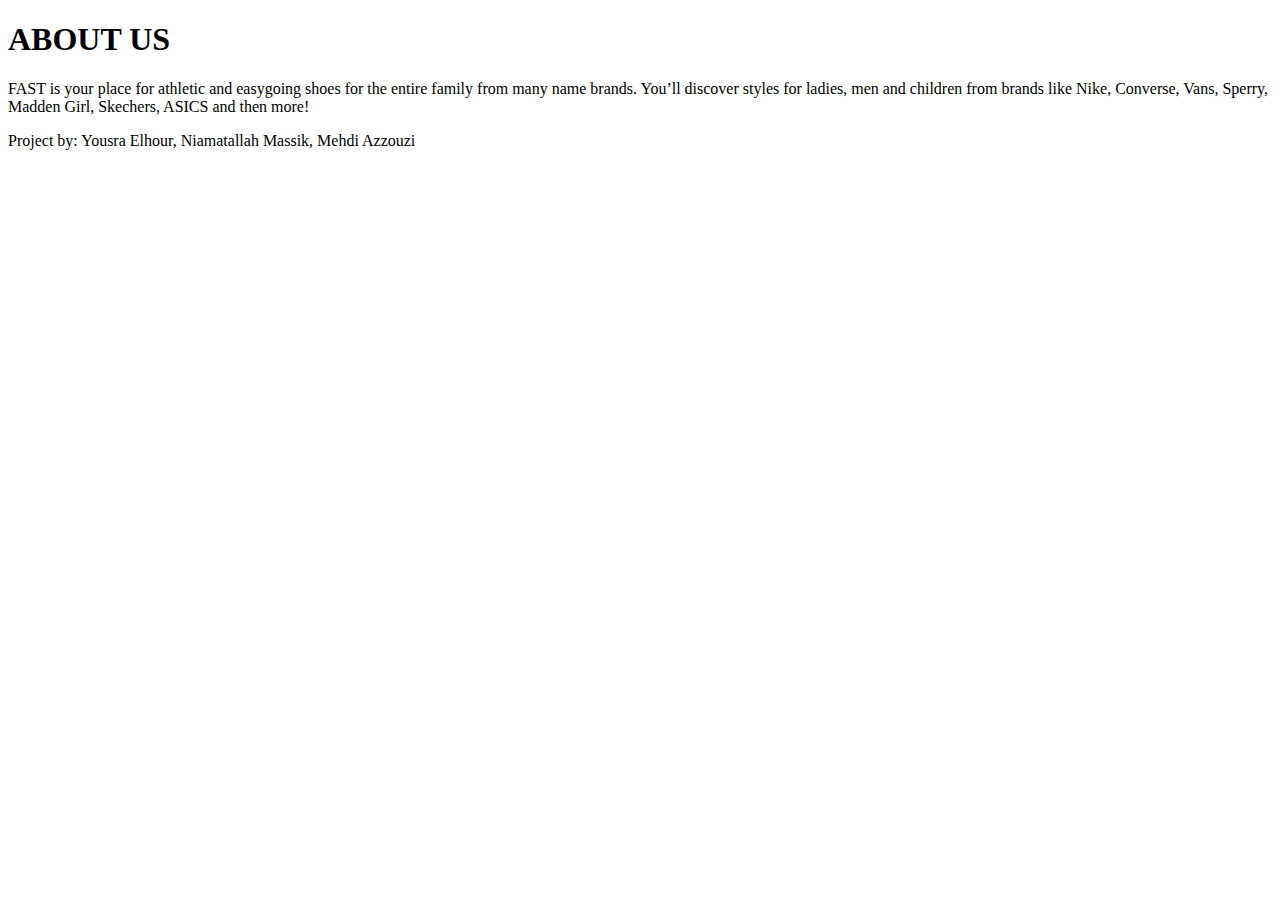
<file: src/main/resources/templates/about.html>
<!doctype html>
<html lang="en" xmlns:th="http://www.w3.org/1999/xhtml">


<head th:replace="common/header :: common-header"></head>


<body>

  <div th:replace="common/header :: navbar"></div>

  <div class="about">
    <h1>ABOUT US</h1>

    <p class="paragraph">FAST is your place for athletic and easygoing shoes for the entire family from many name brands. You’ll discover styles for ladies, men and children from brands like Nike, Converse, Vans, Sperry, Madden Girl, Skechers, ASICS and then more!</p>
    <p class="paragraph">Project by: Yousra Elhour, Niamatallah Massik, Mehdi Azzouzi</p>

  </div>


  <div th:replace="common/header :: body-bottom"></div>



</body>


</html>
</file>
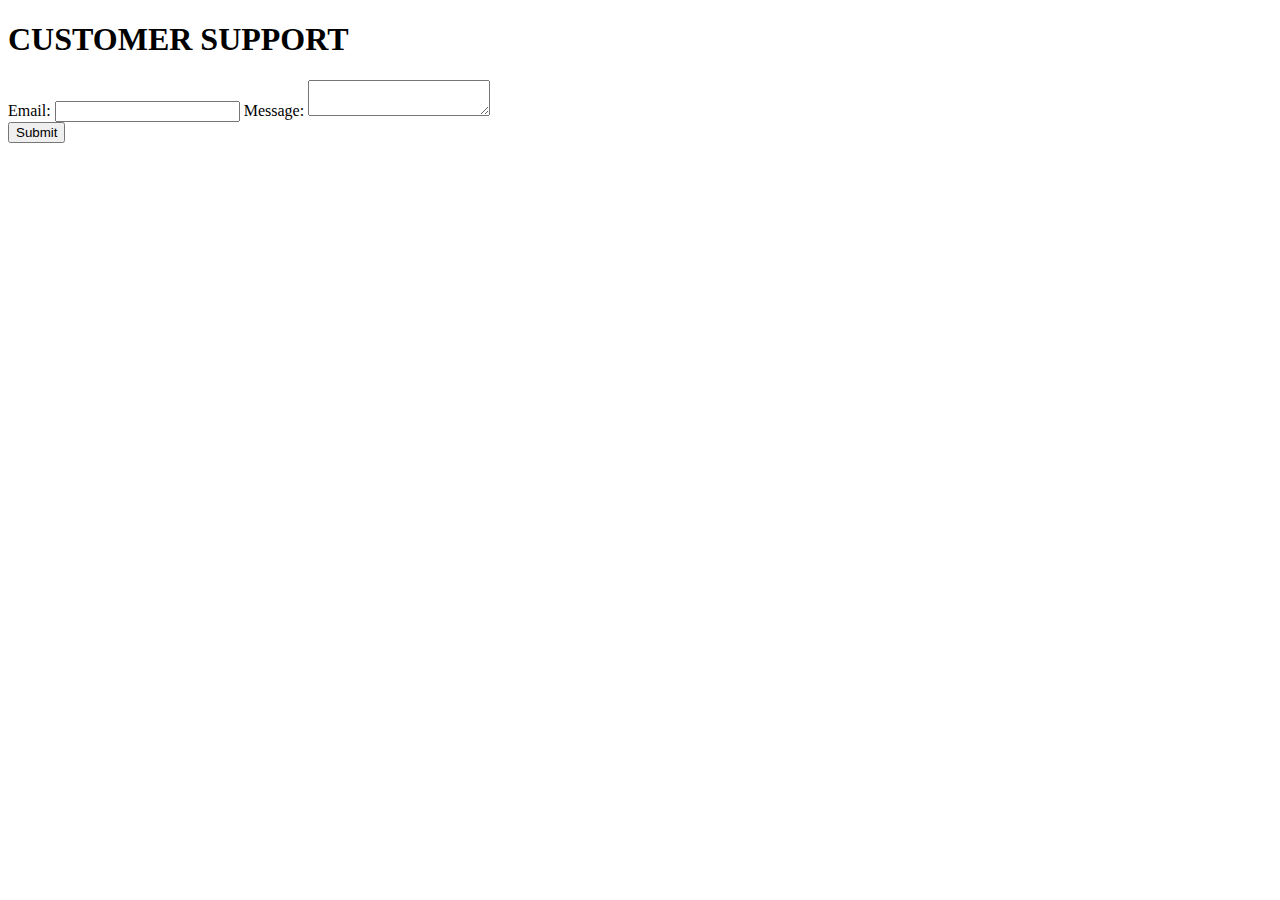
<file: src/main/resources/templates/contact.html>
<!doctype html>
<html lang="en" xmlns:th="http://www.w3.org/1999/xhtml">


<head th:replace="common/header :: common-header"></head>


<body>

  <div th:replace="common/header :: navbar"></div>

  <div class="contact">
    <h1>CUSTOMER SUPPORT</h1>
    <form action="">
      <label for="mail">Email:</label>
      <input type="text" id="mail" name="mail">
      <label for="message">Message:</label>
      <textarea type="text" id="message" name="message"></textarea>
      <br>
      <input type="submit" value="Submit">
    </form>


  </div>


  <div th:replace="common/header :: body-bottom"></div>



</body>


</html>
</file>
